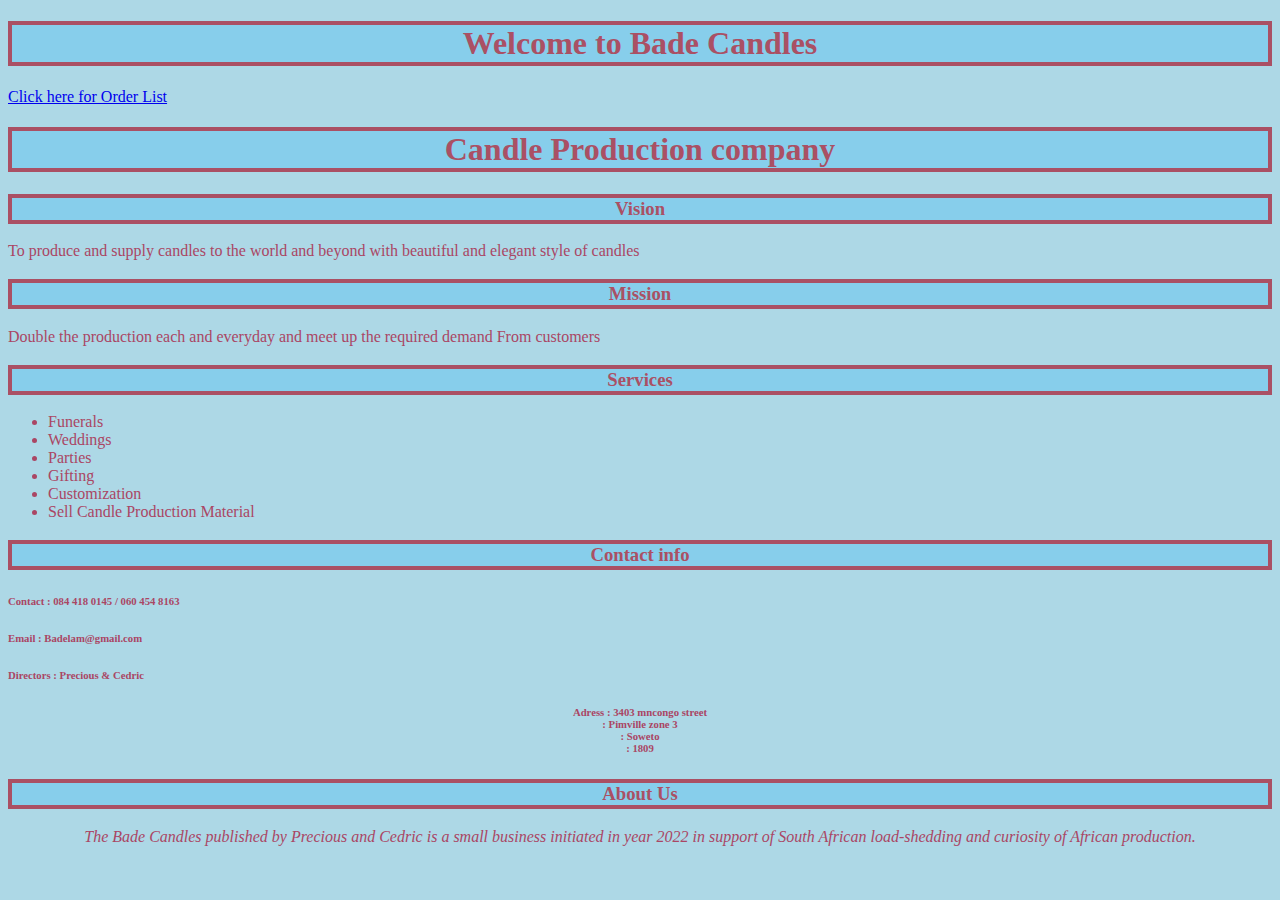
<file: index.html>
<!DOCTYPE html>
<html>
<head>
	<title>Bade Candles</title>
	<link rel="stylesheet" type="text/css" href="style.css">
</head>
<body>
<header>
<h1>Welcome to Bade Candles</h1>
<a href="OrderList.html">Click here for Order List</a>
<div id="div1">
<h1>Candle Production company</h1>
</header>

<main>
<h3>Vision</h3>
<p>To produce and supply candles to the world and beyond with beautiful and elegant style of candles</p>
<h3>Mission</h3>
<p>Double the production each and everyday and meet up the required demand From customers</p>

<h3>Services</h3>
<nav>
<ul>
	<li>Funerals</li>
	<li>Weddings</li>
	<li>Parties</li>
	<li>Gifting</li>
	<li>Customization</li>
	<li>Sell Candle Production Material</li>
</ul>
</nav>
<h3>Contact info</h3>
<h6>Contact   : 084 418 0145 / 060 454 8163</h6>
<h6>Email     : Badelam@gmail.com</h6>
<h6>Directors : Precious & Cedric</h6>
<h6 class="adresstext">Adress    : 3403 mncongo street<br>
			  : Pimville zone 3<br>
			  : Soweto<br>
			  : 1809
</h6>
</main>

<h3>About Us</h3>
</div>
<footer>
<p>The Bade Candles published by Precious and Cedric is a small business initiated in year 2022 in support of South African load-shedding and curiosity of African production.</p>
</footer>
</body>
</html>
</file>
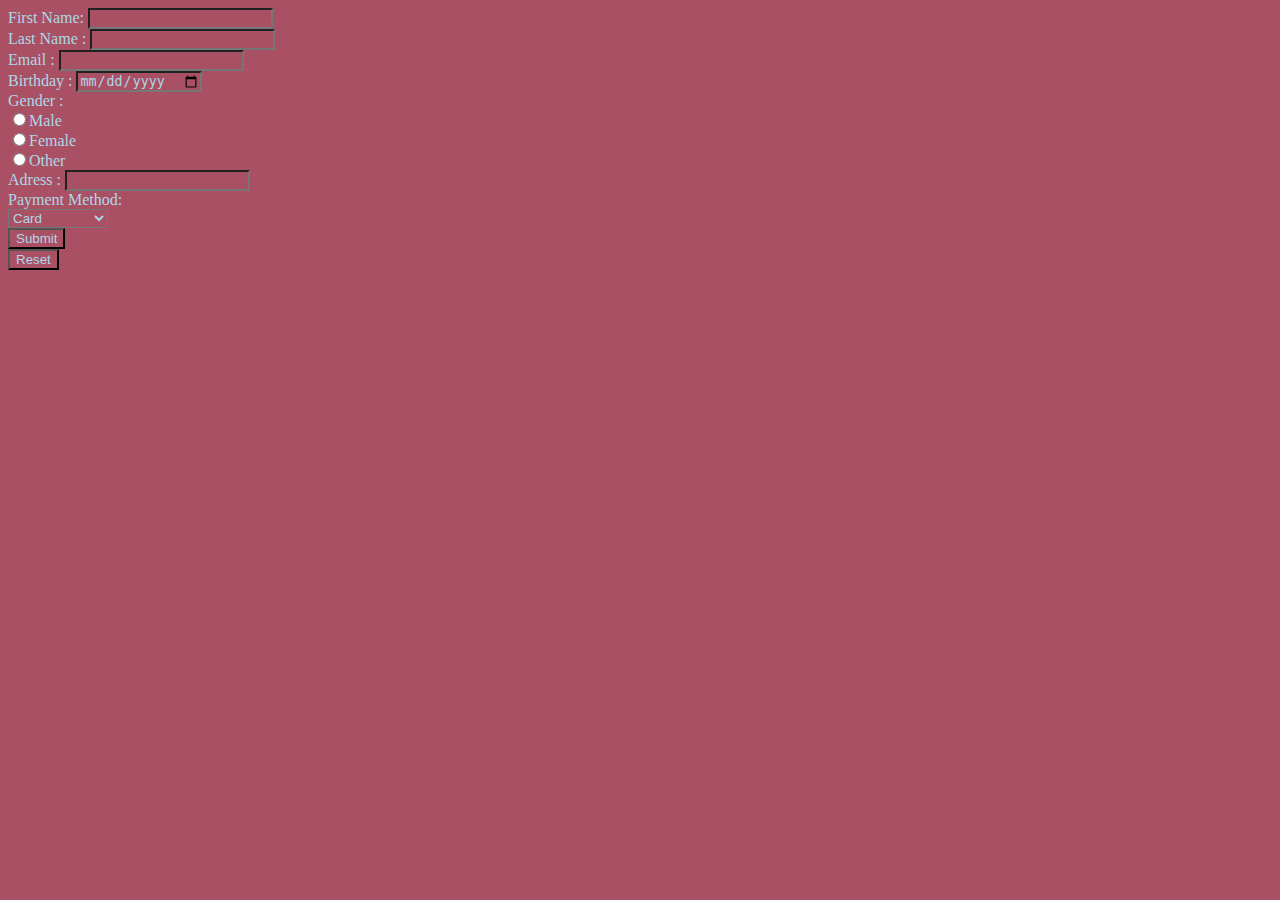
<file: Order.html>
<!DOCTYPE html>
<html>
<head>
	<title>Order page</title>
	<link rel="stylesheet" type="text/css" href="style2.css">
</head>
<body>
	<form>
		First Name: <input type="text" name="firstname" required style="color: lightblue; background-color: rgb(170,80,100);"><br>
		Last Name : <input type="text" name="lastname" required style="color: lightblue; background-color: rgb(170,80,100);"><br>
		Email     : <input type="email" required style="color: lightblue; background-color: rgb(170,80,100);"><br>
		Birthday  : <input type="date" name="Birthday" style="color: lightblue; background-color: rgb(170,80,100);"><br>
		Gender    : <br>
		<input type="radio" name="gender" value="male">Male<br>
		<input type="radio" name="gender" value="Female">Female<br>
		<input type="radio" name="gender" value="Other">Other<br>
		Adress   : <input type="address" name="address" required style="color: lightblue; background-color: rgb(170,80,100);"><br>
		Payment Method:<br>
		<select name="Payment Method" style="color: lightblue; background-color: rgb(170,80,100); cursor: pointer;">
			<option value="Card" name="Card">Card</option>
			<option value="Deposit" name="Deposit">Bank deposit</option>
			<option value="Crypto" name="Crypto">Cryptos</option>
		</select><br>
		<input type="submit" name="submit" style="color: lightblue; background-color: rgb(170,80,100);" ><br>
		<input type="reset" name="reset" style="color: lightblue; background-color: rgb(170,80,100);">


	</form>

</body>
</html>
</file>
<file: style.css>
h6,li,p{color:#aa4664}
li,li:hover{cursor:pointer}
.adresstext,footer,h1,h3{text-align:center}
body{background-color:#add8e6}
h1,h3{color:#aa5064;
	   background-color:#87ceeb;
	    border:4px solid #aa5064}
h6{display:block}li:hover{color:#64460a}
#div1{background-color:rgb(0,0,255,.2)}
footer{font-style:italic}
</file>
<file: style2.css>
h1,h3,h6, form
{
	color: lightblue;
}

select{cursor: pointer;}

body 
{
	
	background-color: rgb(170,80,100);
}

.pics
{
	display: flex;
	flex-wrap: wrap;
	justify-content: center;
}
img
{
	width: 250px;
	height:250px;
	margin: 10px; 
	transition: all 1s;
}
img:hover
{
	transform: scale(1.1);
}
</file>
